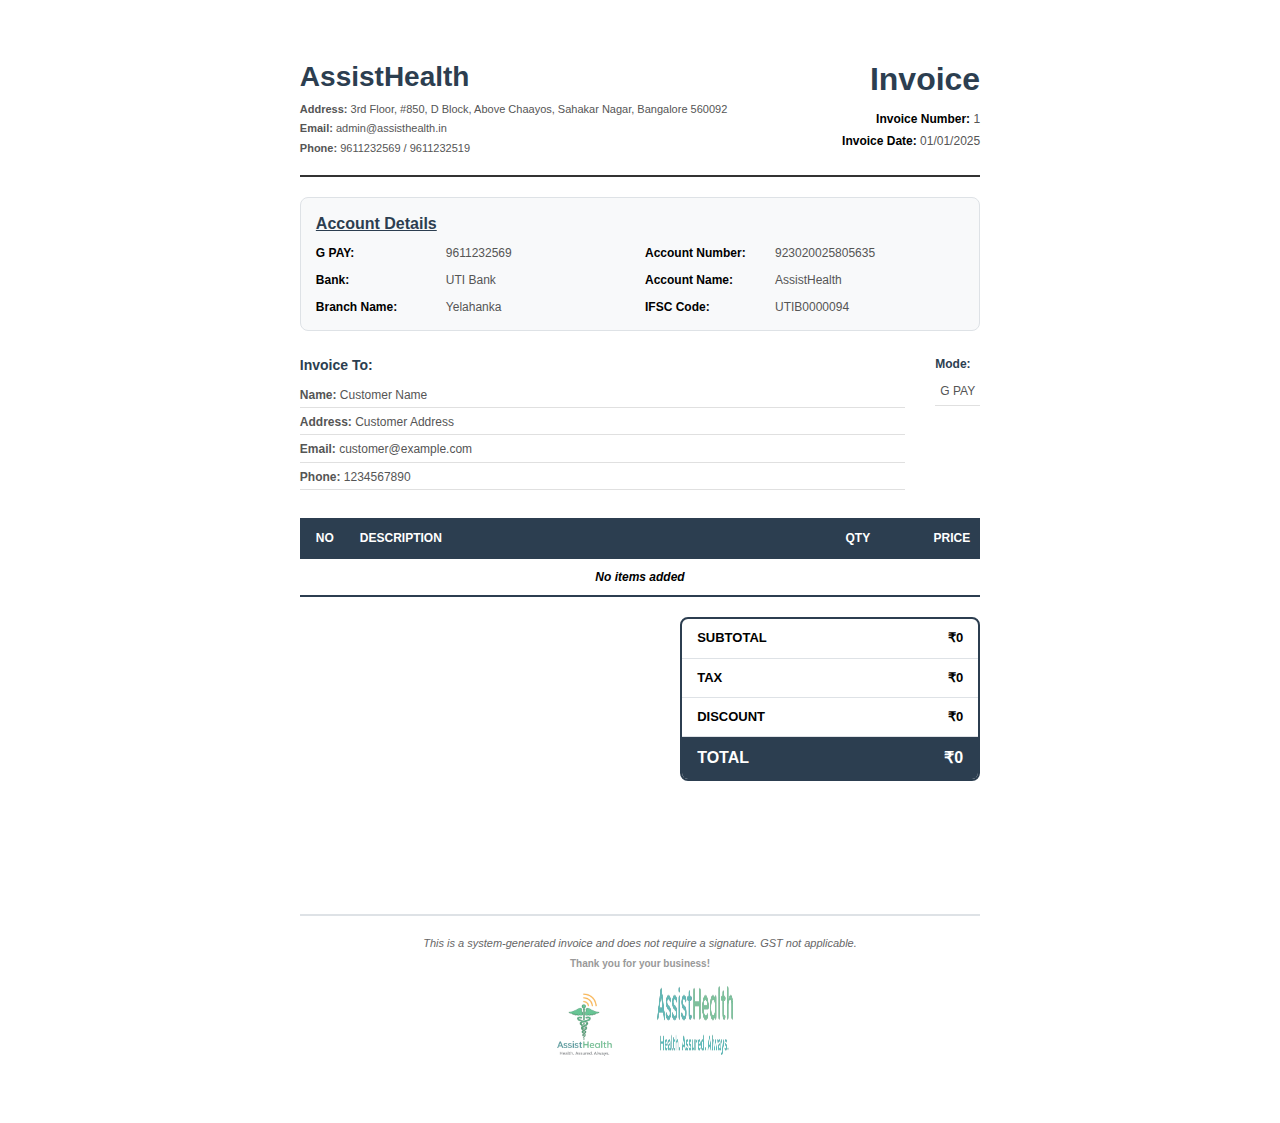
<file: invoice-template.html>
<!DOCTYPE html>
<html lang="en">
<head>
    <meta charset="UTF-8">
    <meta name="viewport" content="width=device-width, initial-scale=1.0">
    <title>Invoice - AssistHealth</title>
    <style>
        * {
            margin: 0;
            padding: 0;
            box-sizing: border-box;
        }

        body {
            font-family: 'Arial', sans-serif;
            background: white;
            color: #000;
            line-height: 1.4;
        }

        .invoice-container {
            width: 210mm;
            min-height: 297mm;
            margin: 0 auto;
            background: white;
            padding: 15mm;
            position: relative;
        }

        /* Header Section */
        .invoice-header {
            display: flex;
            justify-content: space-between;
            align-items: flex-start;
            margin-bottom: 20px;
            padding-bottom: 15px;
            border-bottom: 2px solid #333;
        }

        .company-info {
            flex: 1;
        }

        .company-logo {
            width: 150px;
            height: auto;
            margin-bottom: 10px;
        }

        .company-name {
            font-size: 28px;
            font-weight: bold;
            color: #2c3e50;
            margin-bottom: 5px;
        }

        .company-details {
            font-size: 11px;
            line-height: 1.6;
            color: #555;
        }

        .company-details p {
            margin: 2px 0;
        }

        .invoice-title-section {
            text-align: right;
            flex-shrink: 0;
        }

        .invoice-title {
            font-size: 32px;
            font-weight: bold;
            color: #2c3e50;
            margin-bottom: 10px;
        }

        .invoice-meta {
            font-size: 12px;
            color: #555;
        }

        .invoice-meta p {
            margin: 5px 0;
        }

        .invoice-meta strong {
            color: #000;
            display: inline-block;
            min-width: 110px;
        }

        /* Account Details Section */
        .account-details-section {
            background: #f8f9fa;
            padding: 15px;
            border-radius: 8px;
            margin-bottom: 25px;
            border: 1px solid #dee2e6;
        }

        .account-details-title {
            font-size: 16px;
            font-weight: bold;
            color: #2c3e50;
            margin-bottom: 10px;
            text-decoration: underline;
        }

        .account-details-grid {
            display: grid;
            grid-template-columns: 1fr 1fr;
            gap: 10px;
            font-size: 12px;
        }

        .account-item {
            display: flex;
            align-items: center;
        }

        .account-item strong {
            min-width: 130px;
            color: #000;
        }

        .account-item span {
            color: #555;
        }

        /* Invoice To Section */
        .invoice-to-section {
            margin-bottom: 25px;
            display: flex;
            justify-content: space-between;
        }

        .invoice-to {
            flex: 1;
        }

        .invoice-to-title {
            font-size: 14px;
            font-weight: bold;
            color: #2c3e50;
            margin-bottom: 8px;
        }

        .invoice-to-details {
            font-size: 12px;
            line-height: 1.6;
            color: #555;
        }

        .invoice-to-details p {
            margin: 3px 0;
            padding: 2px 0;
            border-bottom: 1px solid #e0e0e0;
        }

        .mode-section {
            flex-shrink: 0;
            margin-left: 30px;
        }

        .mode-label {
            font-size: 12px;
            font-weight: bold;
            color: #2c3e50;
            margin-bottom: 5px;
        }

        .mode-value {
            font-size: 12px;
            color: #555;
            padding: 5px;
            border-bottom: 1px solid #e0e0e0;
        }

        /* Items Table */
        .items-table {
            width: 100%;
            border-collapse: collapse;
            margin-bottom: 20px;
        }

        .items-table thead {
            background: #2c3e50;
            color: white;
        }

        .items-table th {
            padding: 12px 10px;
            text-align: left;
            font-size: 12px;
            font-weight: bold;
            text-transform: uppercase;
        }

        .items-table th:first-child {
            width: 50px;
            text-align: center;
        }

        .items-table th:nth-child(2) {
            width: auto;
        }

        .items-table th:nth-child(3),
        .items-table th:nth-child(4) {
            width: 100px;
            text-align: right;
        }

        .items-table tbody tr {
            border-bottom: 1px solid #dee2e6;
        }

        .items-table tbody tr:last-child {
            border-bottom: 2px solid #2c3e50;
        }

        .items-table td {
            padding: 10px;
            font-size: 12px;
            color: #555;
        }

        .items-table td:first-child {
            text-align: center;
            font-weight: bold;
            color: #000;
        }

        .items-table td:nth-child(3),
        .items-table td:nth-child(4) {
            text-align: right;
        }

        /* Totals Section */
        .totals-section {
            display: flex;
            justify-content: flex-end;
            margin-bottom: 30px;
        }

        .totals-box {
            width: 300px;
            border: 2px solid #2c3e50;
            border-radius: 8px;
            overflow: hidden;
        }

        .total-row {
            display: flex;
            justify-content: space-between;
            padding: 10px 15px;
            border-bottom: 1px solid #dee2e6;
        }

        .total-row:last-child {
            border-bottom: none;
            background: #2c3e50;
            color: white;
        }

        .total-label {
            font-size: 13px;
            font-weight: bold;
        }

        .total-value {
            font-size: 13px;
            font-weight: bold;
        }

        .total-row:last-child .total-label,
        .total-row:last-child .total-value {
            font-size: 16px;
        }

        /* Footer */
        .invoice-footer {
            position: absolute;
            bottom: 15mm;
            left: 15mm;
            right: 15mm;
            text-align: center;
            padding-top: 20px;
            border-top: 2px solid #dee2e6;
        }

        .footer-note {
            font-size: 11px;
            color: #666;
            font-style: italic;
            margin-bottom: 5px;
        }

        .footer-gst {
            font-size: 10px;
            color: #999;
            font-weight: bold;
        }

        .footer-logos {
            display: flex;
            justify-content: center;
            gap: 30px;
            margin-top: 15px;
        }

        .footer-logo {
            width: 80px;
            height: auto;
            opacity: 0.7;
        }

        /* Print Styles */
        @media print {
            body {
                margin: 0;
                padding: 0;
            }
            
            .invoice-container {
                width: 100%;
                margin: 0;
                padding: 15mm;
                box-shadow: none;
            }
            
            .invoice-footer {
                position: fixed;
                bottom: 0;
            }
        }

        /* Empty state for items */
        .no-items {
            text-align: center;
            padding: 30px;
            color: #999;
            font-style: italic;
        }
    </style>
</head>
<body>
    <div class="invoice-container">
        <!-- Header Section -->
        <div class="invoice-header">
            <div class="company-info">
                <div class="company-name">AssistHealth</div>
                <div class="company-details">
                    <p><strong>Address:</strong> 3rd Floor, #850, D Block, Above Chaayos, Sahakar Nagar, Bangalore 560092</p>
                    <p><strong>Email:</strong> admin@assisthealth.in</p>
                    <p><strong>Phone:</strong> 9611232569 / 9611232519</p>
                </div>
            </div>
            <div class="invoice-title-section">
                <div class="invoice-title">Invoice</div>
                <div class="invoice-meta">
                    <p><strong>Invoice Number:</strong> <span id="invoice-number">1</span></p>
                    <p><strong>Invoice Date:</strong> <span id="invoice-date">01/01/2025</span></p>
                </div>
            </div>
        </div>

        <!-- Account Details Section -->
        <div class="account-details-section">
            <div class="account-details-title">Account Details</div>
            <div class="account-details-grid">
                <div class="account-item">
                    <strong>G PAY:</strong>
                    <span>9611232569</span>
                </div>
                <div class="account-item">
                    <strong>Account Number:</strong>
                    <span>923020025805635</span>
                </div>
                <div class="account-item">
                    <strong>Bank:</strong>
                    <span>UTI Bank</span>
                </div>
                <div class="account-item">
                    <strong>Account Name:</strong>
                    <span>AssistHealth</span>
                </div>
                <div class="account-item">
                    <strong>Branch Name:</strong>
                    <span>Yelahanka</span>
                </div>
                <div class="account-item">
                    <strong>IFSC Code:</strong>
                    <span>UTIB0000094</span>
                </div>
            </div>
        </div>

        <!-- Invoice To Section -->
        <div class="invoice-to-section">
            <div class="invoice-to">
                <div class="invoice-to-title">Invoice To:</div>
                <div class="invoice-to-details">
                    <p id="customer-name"><strong>Name:</strong> Customer Name</p>
                    <p id="customer-address"><strong>Address:</strong> Customer Address</p>
                    <p id="customer-email"><strong>Email:</strong> customer@example.com</p>
                    <p id="customer-phone"><strong>Phone:</strong> 1234567890</p>
                </div>
            </div>
            <div class="mode-section">
                <div class="mode-label">Mode:</div>
                <div class="mode-value" id="payment-mode">G PAY</div>
            </div>
        </div>

        <!-- Items Table -->
        <table class="items-table">
            <thead>
                <tr>
                    <th>NO</th>
                    <th>DESCRIPTION</th>
                    <th>QTY</th>
                    <th>PRICE</th>
                </tr>
            </thead>
            <tbody id="items-tbody">
                <!-- Items will be inserted here dynamically -->
                <tr class="no-items">
                    <td colspan="4">No items added</td>
                </tr>
            </tbody>
        </table>

        <!-- Totals Section -->
        <div class="totals-section">
            <div class="totals-box">
                <div class="total-row">
                    <span class="total-label">SUBTOTAL</span>
                    <span class="total-value" id="subtotal-amount">₹0</span>
                </div>
                <div class="total-row">
                    <span class="total-label">TAX</span>
                    <span class="total-value" id="tax-amount">₹0</span>
                </div>
                <div class="total-row">
                    <span class="total-label">DISCOUNT</span>
                    <span class="total-value" id="discount-amount">₹0</span>
                </div>
                <div class="total-row">
                    <span class="total-label">TOTAL</span>
                    <span class="total-value" id="total-amount">₹0</span>
                </div>
            </div>
        </div>

        <!-- Footer -->
        <div class="invoice-footer">
            <div class="footer-note">This is a system-generated invoice and does not require a signature. GST not applicable.</div>
            <div class="footer-gst">Thank you for your business!</div>
            <div class="footer-logos">
                <img src="../images/AH1.png" alt="AH Logo" class="footer-logo" onerror="this.style.display='none';">
                <img src="../images/AH2.png" alt="AH Logo" class="footer-logo" onerror="this.style.display='none';">
            </div>
        </div>
    </div>

    <script>
        // Function to populate invoice data
        function populateInvoiceData(invoiceData) {
            if (invoiceData) {
                // Populate invoice to details
                document.getElementById('customer-name').innerHTML = '<strong>Name:</strong> ' + (invoiceData.invoiceTo?.name || 'Customer Name');
                document.getElementById('customer-address').innerHTML = '<strong>Address:</strong> ' + (invoiceData.invoiceTo?.address || 'Customer Address');
                document.getElementById('customer-email').innerHTML = '<strong>Email:</strong> ' + (invoiceData.invoiceTo?.email || 'customer@example.com');
                document.getElementById('customer-phone').innerHTML = '<strong>Phone:</strong> ' + (invoiceData.invoiceTo?.phone || '1234567890');
                
                // Populate invoice details
                document.getElementById('invoice-number').textContent = invoiceData.invoiceNumber || '1';
                document.getElementById('invoice-date').textContent = invoiceData.invoiceDate || '01/01/2025';
                
                // Populate mode of payment
                document.getElementById('payment-mode').textContent = invoiceData.modeOfPayment || 'G PAY';
                
                // Populate items
                const itemsContainer = document.getElementById('items-tbody');
                itemsContainer.innerHTML = '';
                
                if (invoiceData.items && invoiceData.items.length > 0) {
                    invoiceData.items.forEach(item => {
                        const row = document.createElement('tr');
                        row.innerHTML = `
                            <td>${item.no || ''}</td>
                            <td>${item.description || ''}</td>
                            <td>${item.qty || ''}</td>
                            <td>₹${(item.price || 0).toLocaleString()}</td>
                        `;
                        itemsContainer.appendChild(row);
                    });
                } else {
                    itemsContainer.innerHTML = '<tr class="no-items"><td colspan="4">No items added</td></tr>';
                }
                
                // Populate totals
                document.getElementById('subtotal-amount').textContent = '₹' + (invoiceData.subtotal || 0).toLocaleString();
                document.getElementById('total-amount').textContent = '₹' + (invoiceData.grandTotal || 0).toLocaleString();
                
                // Calculate tax and discount if needed
                const tax = 0; // For now, no tax
                const discount = invoiceData.discount || 0;
                document.getElementById('tax-amount').textContent = '₹' + tax.toLocaleString();
                document.getElementById('discount-amount').textContent = '₹' + discount.toLocaleString();
            }
        }
        
        // Example usage - this would be called with actual invoice data
        // populateInvoiceData(window.invoiceData);
    </script>
</body>
</html>
</file>
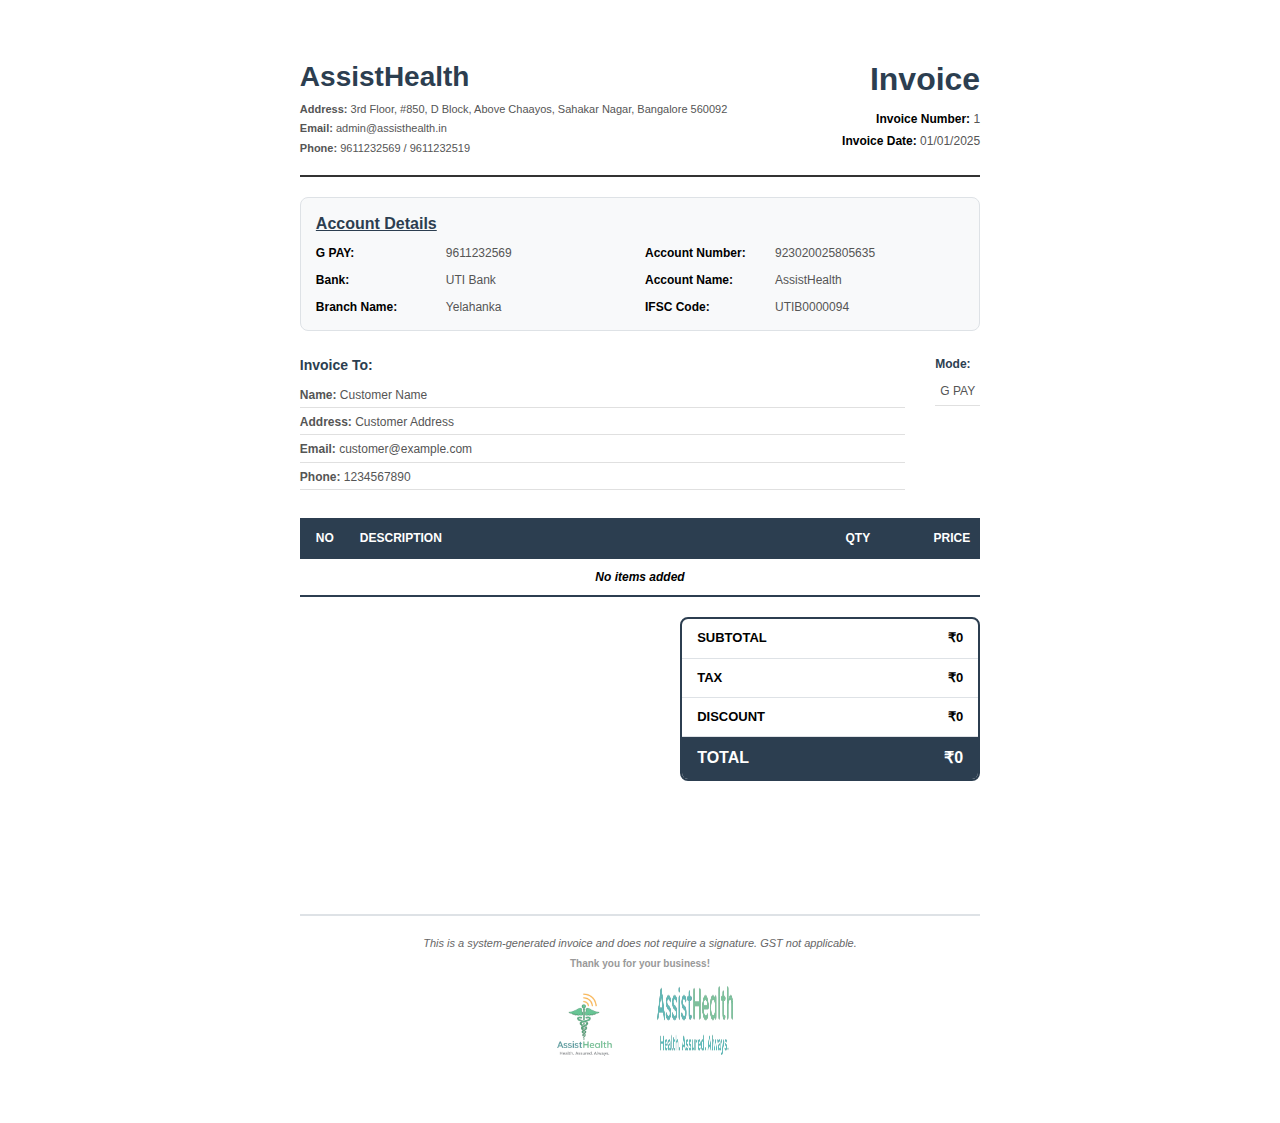
<file: public/invoice-template.html>
<!DOCTYPE html>
<html lang="en">
<head>
    <meta charset="UTF-8">
    <meta name="viewport" content="width=device-width, initial-scale=1.0">
    <title>Invoice - AssistHealth</title>
    <style>
        * {
            margin: 0;
            padding: 0;
            box-sizing: border-box;
        }

        body {
            font-family: 'Arial', sans-serif;
            background: white;
            color: #000;
            line-height: 1.4;
        }

        .invoice-container {
            width: 210mm;
            min-height: 297mm;
            margin: 0 auto;
            background: white;
            padding: 15mm;
            position: relative;
        }

        /* Header Section */
        .invoice-header {
            display: flex;
            justify-content: space-between;
            align-items: flex-start;
            margin-bottom: 20px;
            padding-bottom: 15px;
            border-bottom: 2px solid #333;
        }

        .company-info {
            flex: 1;
        }

        .company-logo {
            width: 150px;
            height: auto;
            margin-bottom: 10px;
        }

        .company-name {
            font-size: 28px;
            font-weight: bold;
            color: #2c3e50;
            margin-bottom: 5px;
        }

        .company-details {
            font-size: 11px;
            line-height: 1.6;
            color: #555;
        }

        .company-details p {
            margin: 2px 0;
        }

        .invoice-title-section {
            text-align: right;
            flex-shrink: 0;
        }

        .invoice-title {
            font-size: 32px;
            font-weight: bold;
            color: #2c3e50;
            margin-bottom: 10px;
        }

        .invoice-meta {
            font-size: 12px;
            color: #555;
        }

        .invoice-meta p {
            margin: 5px 0;
        }

        .invoice-meta strong {
            color: #000;
            display: inline-block;
            min-width: 110px;
        }

        /* Account Details Section */
        .account-details-section {
            background: #f8f9fa;
            padding: 15px;
            border-radius: 8px;
            margin-bottom: 25px;
            border: 1px solid #dee2e6;
        }

        .account-details-title {
            font-size: 16px;
            font-weight: bold;
            color: #2c3e50;
            margin-bottom: 10px;
            text-decoration: underline;
        }

        .account-details-grid {
            display: grid;
            grid-template-columns: 1fr 1fr;
            gap: 10px;
            font-size: 12px;
        }

        .account-item {
            display: flex;
            align-items: center;
        }

        .account-item strong {
            min-width: 130px;
            color: #000;
        }

        .account-item span {
            color: #555;
        }

        /* Invoice To Section */
        .invoice-to-section {
            margin-bottom: 25px;
            display: flex;
            justify-content: space-between;
        }

        .invoice-to {
            flex: 1;
        }

        .invoice-to-title {
            font-size: 14px;
            font-weight: bold;
            color: #2c3e50;
            margin-bottom: 8px;
        }

        .invoice-to-details {
            font-size: 12px;
            line-height: 1.6;
            color: #555;
        }

        .invoice-to-details p {
            margin: 3px 0;
            padding: 2px 0;
            border-bottom: 1px solid #e0e0e0;
        }

        .mode-section {
            flex-shrink: 0;
            margin-left: 30px;
        }

        .mode-label {
            font-size: 12px;
            font-weight: bold;
            color: #2c3e50;
            margin-bottom: 5px;
        }

        .mode-value {
            font-size: 12px;
            color: #555;
            padding: 5px;
            border-bottom: 1px solid #e0e0e0;
        }

        /* Items Table */
        .items-table {
            width: 100%;
            border-collapse: collapse;
            margin-bottom: 20px;
        }

        .items-table thead {
            background: #2c3e50;
            color: white;
        }

        .items-table th {
            padding: 12px 10px;
            text-align: left;
            font-size: 12px;
            font-weight: bold;
            text-transform: uppercase;
        }

        .items-table th:first-child {
            width: 50px;
            text-align: center;
        }

        .items-table th:nth-child(2) {
            width: auto;
        }

        .items-table th:nth-child(3),
        .items-table th:nth-child(4) {
            width: 100px;
            text-align: right;
        }

        .items-table tbody tr {
            border-bottom: 1px solid #dee2e6;
        }

        .items-table tbody tr:last-child {
            border-bottom: 2px solid #2c3e50;
        }

        .items-table td {
            padding: 10px;
            font-size: 12px;
            color: #555;
        }

        .items-table td:first-child {
            text-align: center;
            font-weight: bold;
            color: #000;
        }

        .items-table td:nth-child(3),
        .items-table td:nth-child(4) {
            text-align: right;
        }

        /* Totals Section */
        .totals-section {
            display: flex;
            justify-content: flex-end;
            margin-bottom: 30px;
        }

        .totals-box {
            width: 300px;
            border: 2px solid #2c3e50;
            border-radius: 8px;
            overflow: hidden;
        }

        .total-row {
            display: flex;
            justify-content: space-between;
            padding: 10px 15px;
            border-bottom: 1px solid #dee2e6;
        }

        .total-row:last-child {
            border-bottom: none;
            background: #2c3e50;
            color: white;
        }

        .total-label {
            font-size: 13px;
            font-weight: bold;
        }

        .total-value {
            font-size: 13px;
            font-weight: bold;
        }

        .total-row:last-child .total-label,
        .total-row:last-child .total-value {
            font-size: 16px;
        }

        /* Footer */
        .invoice-footer {
            position: absolute;
            bottom: 15mm;
            left: 15mm;
            right: 15mm;
            text-align: center;
            padding-top: 20px;
            border-top: 2px solid #dee2e6;
        }

        .footer-note {
            font-size: 11px;
            color: #666;
            font-style: italic;
            margin-bottom: 5px;
        }

        .footer-gst {
            font-size: 10px;
            color: #999;
            font-weight: bold;
        }

        .footer-logos {
            display: flex;
            justify-content: center;
            gap: 30px;
            margin-top: 15px;
        }

        .footer-logo {
            width: 80px;
            height: auto;
            opacity: 0.7;
        }

        /* Print Styles */
        @media print {
            body {
                margin: 0;
                padding: 0;
            }
            
            .invoice-container {
                width: 100%;
                margin: 0;
                padding: 15mm;
                box-shadow: none;
            }
            
            .invoice-footer {
                position: fixed;
                bottom: 0;
            }
        }

        /* Empty state for items */
        .no-items {
            text-align: center;
            padding: 30px;
            color: #999;
            font-style: italic;
        }
    </style>
</head>
<body>
    <div class="invoice-container">
        <!-- Header Section -->
        <div class="invoice-header">
            <div class="company-info">
                <div class="company-name">AssistHealth</div>
                <div class="company-details">
                    <p><strong>Address:</strong> 3rd Floor, #850, D Block, Above Chaayos, Sahakar Nagar, Bangalore 560092</p>
                    <p><strong>Email:</strong> admin@assisthealth.in</p>
                    <p><strong>Phone:</strong> 9611232569 / 9611232519</p>
                </div>
            </div>
            <div class="invoice-title-section">
                <div class="invoice-title">Invoice</div>
                <div class="invoice-meta">
                    <p><strong>Invoice Number:</strong> <span id="invoice-number">1</span></p>
                    <p><strong>Invoice Date:</strong> <span id="invoice-date">01/01/2025</span></p>
                </div>
            </div>
        </div>

        <!-- Account Details Section -->
        <div class="account-details-section">
            <div class="account-details-title">Account Details</div>
            <div class="account-details-grid">
                <div class="account-item">
                    <strong>G PAY:</strong>
                    <span>9611232569</span>
                </div>
                <div class="account-item">
                    <strong>Account Number:</strong>
                    <span>923020025805635</span>
                </div>
                <div class="account-item">
                    <strong>Bank:</strong>
                    <span>UTI Bank</span>
                </div>
                <div class="account-item">
                    <strong>Account Name:</strong>
                    <span>AssistHealth</span>
                </div>
                <div class="account-item">
                    <strong>Branch Name:</strong>
                    <span>Yelahanka</span>
                </div>
                <div class="account-item">
                    <strong>IFSC Code:</strong>
                    <span>UTIB0000094</span>
                </div>
            </div>
        </div>

        <!-- Invoice To Section -->
        <div class="invoice-to-section">
            <div class="invoice-to">
                <div class="invoice-to-title">Invoice To:</div>
                <div class="invoice-to-details">
                    <p id="customer-name"><strong>Name:</strong> Customer Name</p>
                    <p id="customer-address"><strong>Address:</strong> Customer Address</p>
                    <p id="customer-email"><strong>Email:</strong> customer@example.com</p>
                    <p id="customer-phone"><strong>Phone:</strong> 1234567890</p>
                </div>
            </div>
            <div class="mode-section">
                <div class="mode-label">Mode:</div>
                <div class="mode-value" id="payment-mode">G PAY</div>
            </div>
        </div>

        <!-- Items Table -->
        <table class="items-table">
            <thead>
                <tr>
                    <th>NO</th>
                    <th>DESCRIPTION</th>
                    <th>QTY</th>
                    <th>PRICE</th>
                </tr>
            </thead>
            <tbody id="items-tbody">
                <!-- Items will be inserted here dynamically -->
                <tr class="no-items">
                    <td colspan="4">No items added</td>
                </tr>
            </tbody>
        </table>

        <!-- Totals Section -->
        <div class="totals-section">
            <div class="totals-box">
                <div class="total-row">
                    <span class="total-label">SUBTOTAL</span>
                    <span class="total-value" id="subtotal-amount">₹0</span>
                </div>
                <div class="total-row">
                    <span class="total-label">TAX</span>
                    <span class="total-value" id="tax-amount">₹0</span>
                </div>
                <div class="total-row">
                    <span class="total-label">DISCOUNT</span>
                    <span class="total-value" id="discount-amount">₹0</span>
                </div>
                <div class="total-row">
                    <span class="total-label">TOTAL</span>
                    <span class="total-value" id="total-amount">₹0</span>
                </div>
            </div>
        </div>

        <!-- Footer -->
        <div class="invoice-footer">
            <div class="footer-note">This is a system-generated invoice and does not require a signature. GST not applicable.</div>
            <div class="footer-gst">Thank you for your business!</div>
            <div class="footer-logos">
                <img src="./images/AH1.png" alt="AH Logo" class="footer-logo" onerror="this.style.display='none';">
                <img src="./images/AH2.png" alt="AH Logo" class="footer-logo" onerror="this.style.display='none';">
            </div>
        </div>
    </div>

    <script>
        // Function to populate invoice data
        function populateInvoiceData(invoiceData) {
            if (invoiceData) {
                // Populate invoice to details
                document.getElementById('customer-name').innerHTML = '<strong>Name:</strong> ' + (invoiceData.invoiceTo?.name || 'Customer Name');
                document.getElementById('customer-address').innerHTML = '<strong>Address:</strong> ' + (invoiceData.invoiceTo?.address || 'Customer Address');
                document.getElementById('customer-email').innerHTML = '<strong>Email:</strong> ' + (invoiceData.invoiceTo?.email || 'customer@example.com');
                document.getElementById('customer-phone').innerHTML = '<strong>Phone:</strong> ' + (invoiceData.invoiceTo?.phone || '1234567890');
                
                // Populate invoice details
                document.getElementById('invoice-number').textContent = invoiceData.invoiceNumber || '1';
                document.getElementById('invoice-date').textContent = invoiceData.invoiceDate || '01/01/2025';
                
                // Populate mode of payment
                document.getElementById('payment-mode').textContent = invoiceData.modeOfPayment || 'G PAY';
                
                // Populate items
                const itemsContainer = document.getElementById('items-tbody');
                itemsContainer.innerHTML = '';
                
                if (invoiceData.items && invoiceData.items.length > 0) {
                    invoiceData.items.forEach(item => {
                        const row = document.createElement('tr');
                        row.innerHTML = `
                            <td>${item.no || ''}</td>
                            <td>${item.description || ''}</td>
                            <td>${item.qty || ''}</td>
                            <td>₹${(item.price || 0).toLocaleString()}</td>
                        `;
                        itemsContainer.appendChild(row);
                    });
                } else {
                    itemsContainer.innerHTML = '<tr class="no-items"><td colspan="4">No items added</td></tr>';
                }
                
                // Populate totals
                document.getElementById('subtotal-amount').textContent = '₹' + (invoiceData.subtotal || 0).toLocaleString();
                document.getElementById('total-amount').textContent = '₹' + (invoiceData.grandTotal || 0).toLocaleString();
                
                // Calculate tax and discount if needed
                const tax = 0; // For now, no tax
                const discount = invoiceData.discount || 0;
                document.getElementById('tax-amount').textContent = '₹' + tax.toLocaleString();
                document.getElementById('discount-amount').textContent = '₹' + discount.toLocaleString();
            }
        }
        
        // Example usage - this would be called with actual invoice data
        // populateInvoiceData(window.invoiceData);
    </script>
</body>
</html>
</file>
